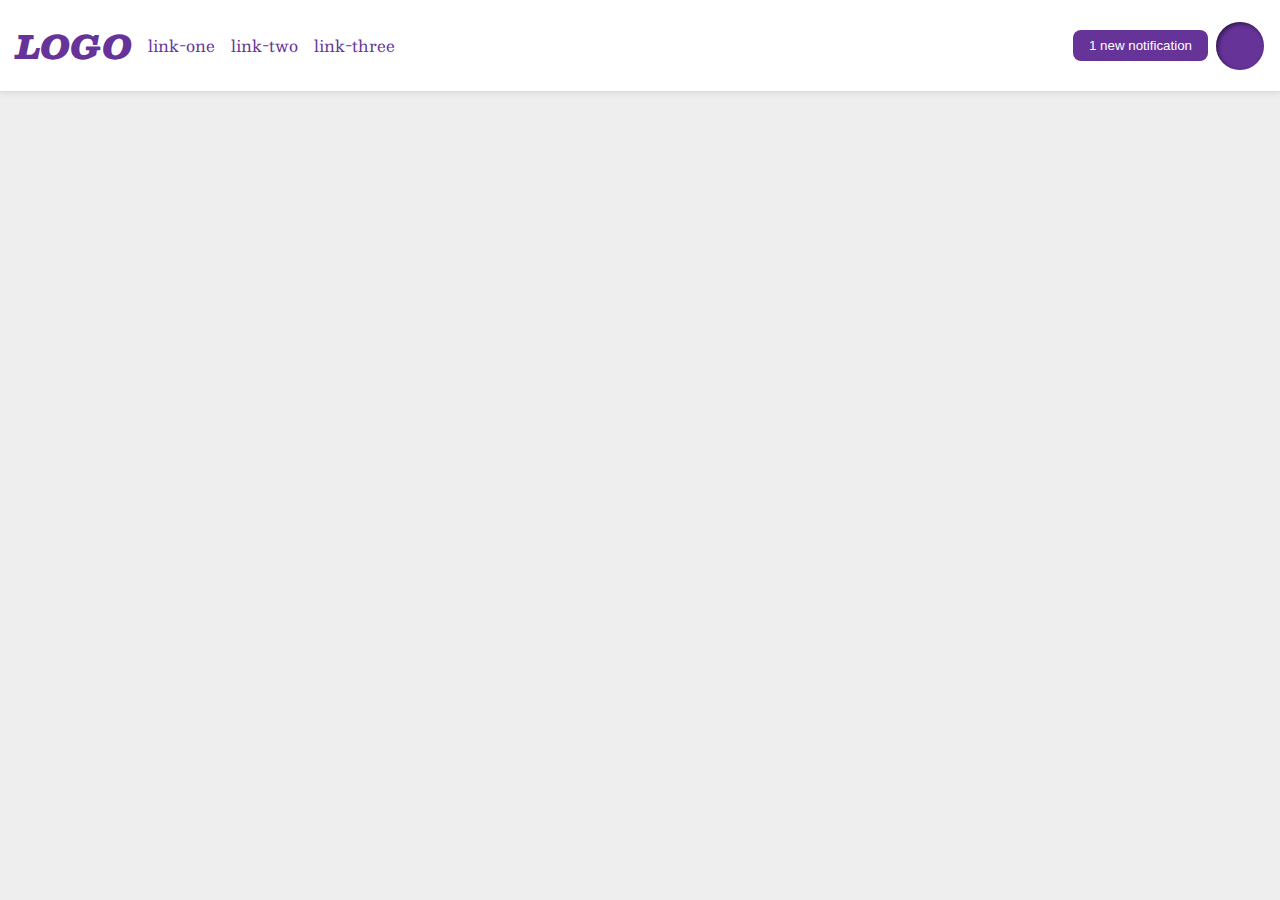
<file: flex/03-flex-header-2/index.html>
<!DOCTYPE html>
<html lang="en">
  <head>
    <meta charset="UTF-8">
    <meta http-equiv="X-UA-Compatible" content="IE=edge">
    <meta name="viewport" content="width=device-width, initial-scale=1.0">
    <title>Flex Header 2</title>
    <link rel="stylesheet" href="style.css">
  </head>
  <body>
    <div class="header">
      <div class="left">
        <div class="logo">
          LOGO
        </div>
        <ul class="links">
          <li><a href="google.com">link-one</a></li>
          <li><a href="google.com">link-two</a></li>
          <li><a href="google.com">link-three</a></li>
        </ul>
      </div>
      <div class="right">
        <button class="notifications">
          1 new notification
        </button>
        <div class="profile-image"></div>
      </div>
    </div>
  </body>
</html>
</file>
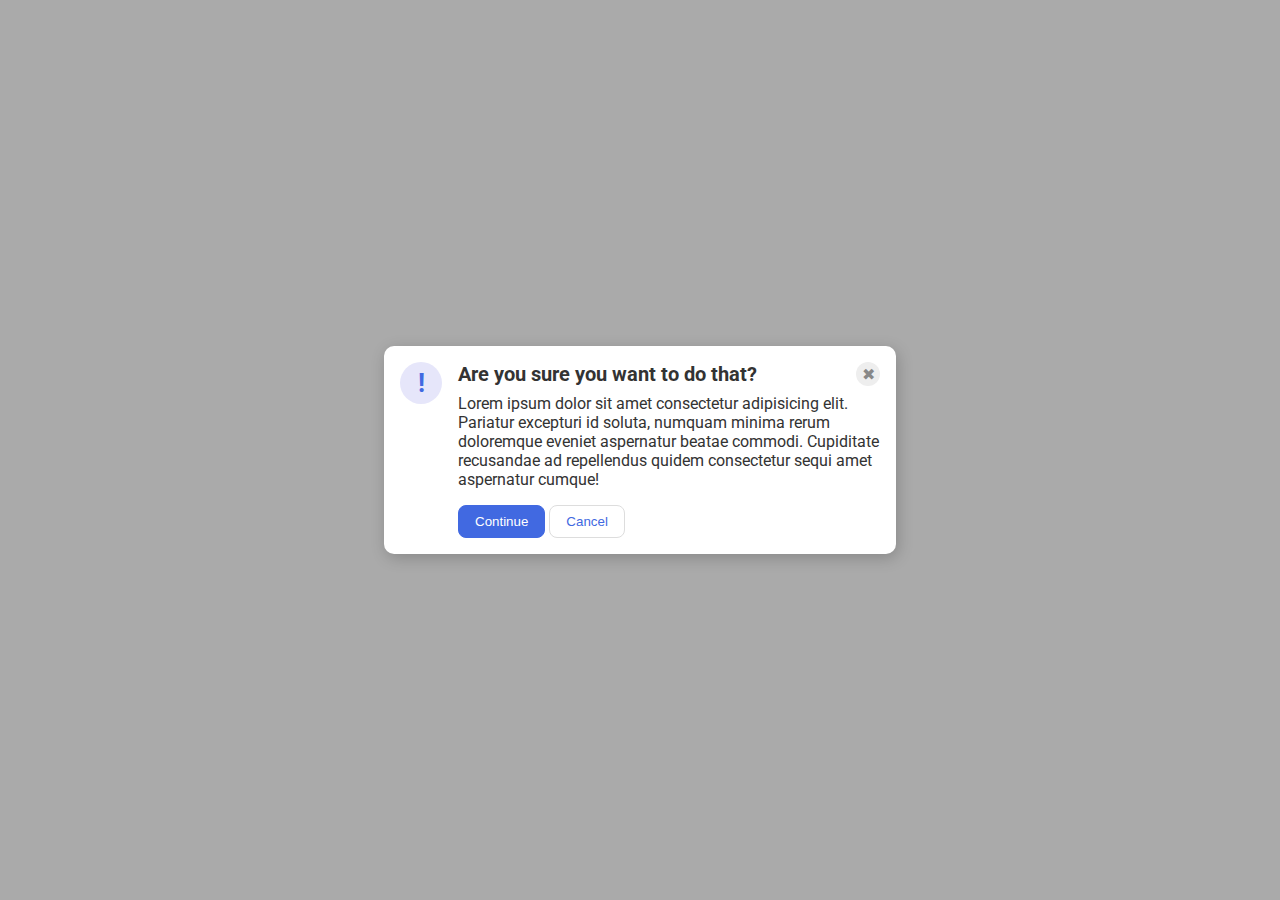
<file: flex/05-flex-modal/index.html>
<!DOCTYPE html>
<html lang="en">
  <head>
    <meta charset="UTF-8" />
    <meta http-equiv="X-UA-Compatible" content="IE=edge" />
    <meta name="viewport" content="width=device-width, initial-scale=1.0" />
    <link rel="stylesheet" href="style.css" />
    <title>Modal</title>
  </head>
  <body>
    <div class="modal">
      <div class="icon">!</div>
      <div class="container">
        <div class="header">
          Are you sure you want to do that?
          <div class="close-button">✖</div>
        </div>
        <div class="text">
          Lorem ipsum dolor sit amet consectetur adipisicing elit. Pariatur
          excepturi id soluta, numquam minima rerum doloremque eveniet
          aspernatur beatae commodi. Cupiditate recusandae ad repellendus quidem
          consectetur sequi amet aspernatur cumque!
        </div>
        <button class="continue">Continue</button>
        <button class="cancel">Cancel</button>
      </div>
    </div>
  </body>
</html>
</file>
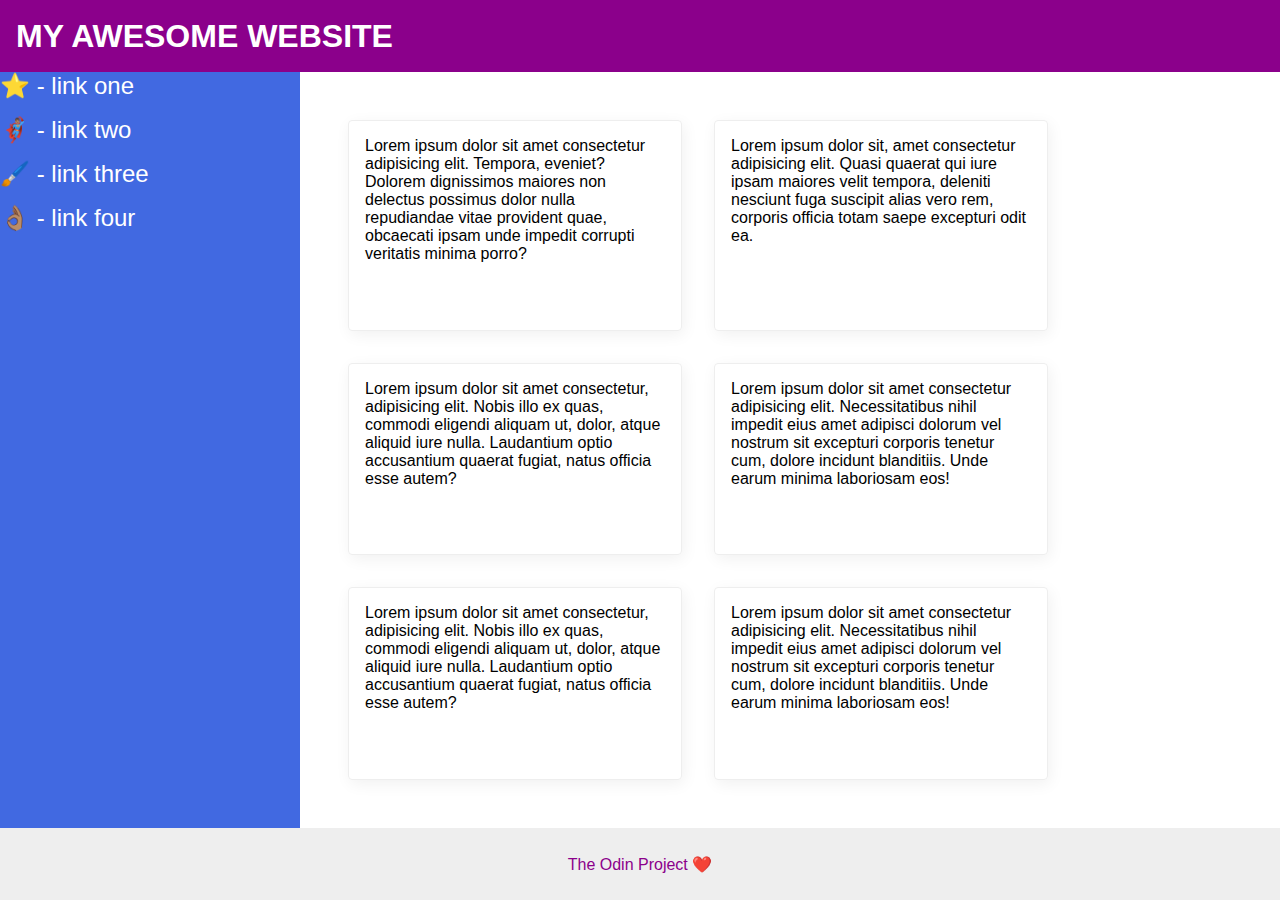
<file: flex/07-flex-layout-2/index.html>
<!DOCTYPE html>
<html lang="en">
  <head>
    <meta charset="UTF-8">
    <meta http-equiv="X-UA-Compatible" content="IE=edge">
    <meta name="viewport" content="width=device-width, initial-scale=1.0">
    <title>The Holy Grail</title>
    <link rel="stylesheet" href="style.css">
  </head>
  <body>
    <div class="header">
      MY AWESOME WEBSITE
    </div>
    
    <div class="body">
      <div class="sidebar">
        <ul>
          <li><a href="#">⭐ - link one</a></li>
          <li><a href="#">🦸🏽‍♂️ - link two</a></li>
          <li><a href="#">🖌️ - link three</a></li>
          <li><a href="#">👌🏽 - link four</a></li>
        </ul>
      </div>
    

    <div class="container">
      <div class="card">Lorem ipsum dolor sit amet consectetur adipisicing elit. Tempora, eveniet? Dolorem dignissimos maiores non delectus possimus dolor nulla repudiandae vitae provident quae, obcaecati ipsam unde impedit corrupti veritatis minima porro?</div>
    <div class="card">Lorem ipsum dolor sit, amet consectetur adipisicing elit. Quasi quaerat qui iure ipsam maiores velit tempora, deleniti nesciunt fuga suscipit alias vero rem, corporis officia totam saepe excepturi odit ea.</div>
    <div class="card">Lorem ipsum dolor sit amet consectetur, adipisicing elit. Nobis illo ex quas, commodi eligendi aliquam ut, dolor, atque aliquid iure nulla. Laudantium optio accusantium quaerat fugiat, natus officia esse autem?</div>
    <div class="card">Lorem ipsum dolor sit amet consectetur adipisicing elit. Necessitatibus nihil impedit eius amet adipisci dolorum vel nostrum sit excepturi corporis tenetur cum, dolore incidunt blanditiis. Unde earum minima laboriosam eos!</div>
    <div class="card">Lorem ipsum dolor sit amet consectetur, adipisicing elit. Nobis illo ex quas, commodi eligendi aliquam ut, dolor, atque aliquid iure nulla. Laudantium optio accusantium quaerat fugiat, natus officia esse autem?</div>
    <div class="card">Lorem ipsum dolor sit amet consectetur adipisicing elit. Necessitatibus nihil impedit eius amet adipisci dolorum vel nostrum sit excepturi corporis tenetur cum, dolore incidunt blanditiis. Unde earum minima laboriosam eos!</div>
      </div>
    </div>
    
    <div class="footer_container">
      <div class="footer">
        The Odin Project ❤️
      </div>
    </div>
  </body>
</html>
</file>
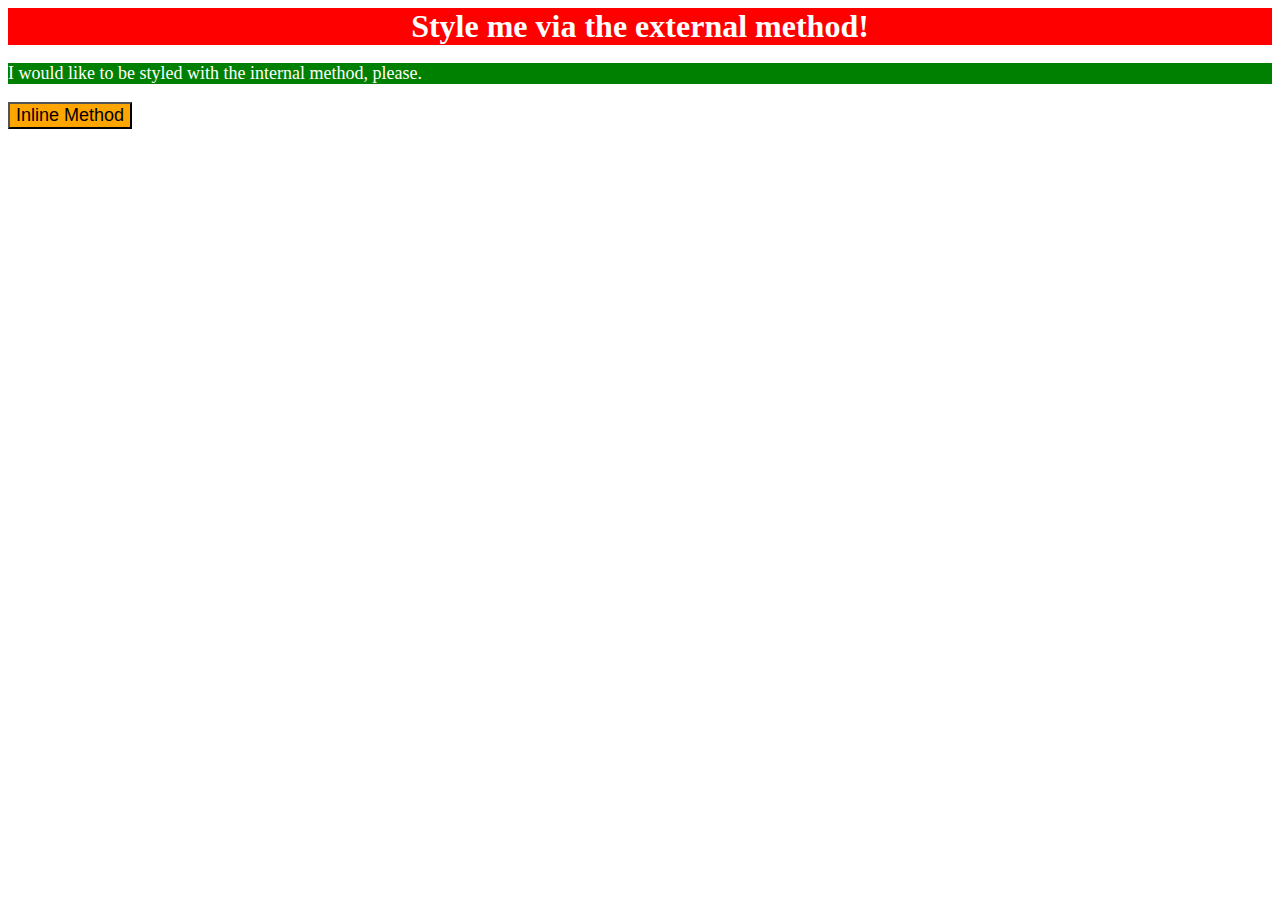
<file: foundations/01-css-methods/index.html>
<!DOCTYPE html>
<html lang="en">
  <head>
    <meta charset="UTF-8" />
    <meta http-equiv="X-UA-Compatible" content="IE=edge" />
    <meta name="viewport" content="width=device-width, initial-scale=1.0" />
    <title>Methods for Adding CSS</title>
    <link rel="stylesheet" href="./styles.css" />
    <style>
      p {
        background-color: green;
        color: white;
        font-size: 18px;
      }
    </style>
  </head>
  <body>
    <div>Style me via the external method!</div>
    <p>I would like to be styled with the internal method, please.</p>
    <button style="background-color: orange; font-size: 18px">
      Inline Method
    </button>
  </body>
</html>
</file>
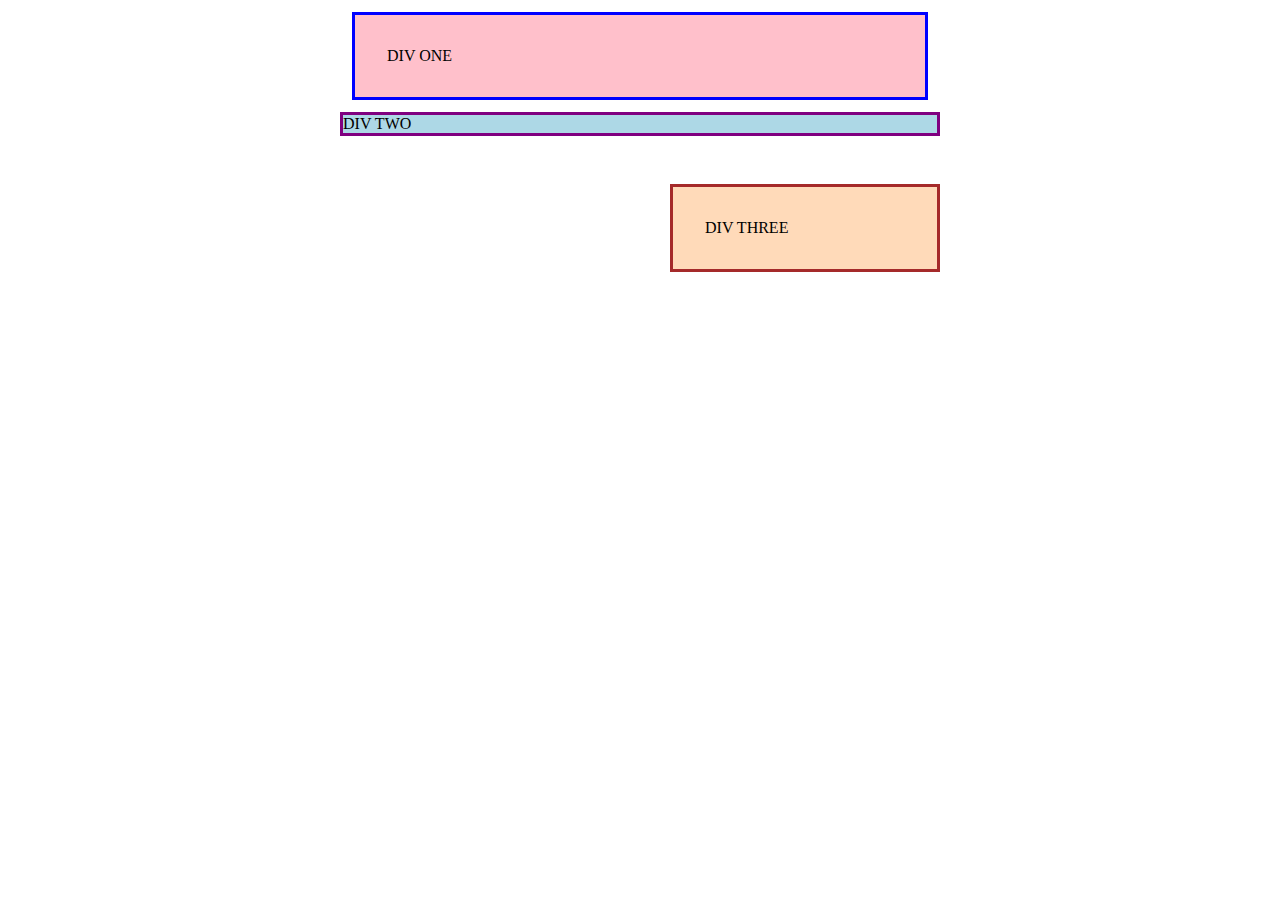
<file: margin-and-padding/01-margin-and-padding-1/index.html>
<!DOCTYPE html>
<html lang="en">
  <head>
    <meta charset="UTF-8" />
    <meta http-equiv="X-UA-Compatible" content="IE=edge" />
    <meta name="viewport" content="width=device-width, initial-scale=1.0" />
    <title>Margin and Padding exercise</title>
    <link rel="stylesheet" href="style.css" />
  </head>
  <body>
    <div class="one">DIV ONE</div>
    <div class="two">DIV TWO</div>
    <div class="three">DIV THREE</div>
  </body>
</html>
</file>
<file: flex/03-flex-header-2/style.css>
/* this is some magical font-importing.  
you'll learn about it later. */
@import url('https://fonts.googleapis.com/css2?family=Besley:ital,wght@0,400;1,900&display=swap');

body {
  margin: 0;
  background: #eee;
  font-family: Besley, serif;
}

.header {
  background: white;
  border-bottom: 1px solid #ddd;
  box-shadow: 0 0 8px rgba(0, 0, 0, .1);
  padding: 8px 16px;
  display: flex;
  justify-content: space-between;
  align-items: center;
}

.left {
  display: flex;
  justify-content: center;
  align-items: center;
  flex-wrap: nowrap;
}

.right {
  display: flex;
  justify-content: center;
  align-items: center;
  align-content: flex-end;
  gap: 8px;
}

.profile-image {
  background: rebeccapurple;
  box-shadow: inset 2px 2px 4px rgba(0, 0, 0, .5);
  border-radius: 50%;
  width: 48px;
  height: 48px;
}

.logo {
  color: rebeccapurple;
  font-size: 32px;
  font-weight: 900;
  font-style: italic;
  display: flex;
  justify-content: center;
  align-items: center;
}

button {
  border: none;
  border-radius: 8px;
  background: rebeccapurple;
  color: white;
  padding: 8px 16px;
}

a {
  /* this removes the line under our links */
  text-decoration: none;
  color: rebeccapurple;
  display: flex;
  align-items: center;
}

ul {
  padding: 8px 16px;
  list-style-type: none;
  display: flex;
  justify-content: space-between;
  align-items: center;
  gap: 16px;
}
</file>
<file: flex/05-flex-modal/style.css>
@import url('https://fonts.googleapis.com/css2?family=Roboto:wght@400;700&display=swap');

html,
body {
  height: 100%;
}

body {
  font-family: Roboto, sans-serif;
  margin: 0;
  background: #aaa;
  color: #333;
  /* I'll give you this one for free lol */
  display: flex;
  align-items: center;
  justify-content: center;
}

.modal {
  background: white;
  width: 480px;
  border-radius: 10px;
  box-shadow: 2px 4px 16px rgba(0, 0, 0, .2);
  display: flex;
  gap: 16px;
  padding: 16px;
}

.icon {
  color: royalblue;
  font-size: 26px;
  font-weight: 700;
  background: lavender;
  width: 42px;
  height: 42px;
  border-radius: 50%;
  display: flex;
  align-items: center;
  justify-content: center;
  flex-shrink: 0;
}

.header {
  display: flex;
  align-items: center;
  justify-content: space-between;
  font-size: 20px;
  font-weight: 700;
  margin-bottom: 8px;
}

.text {
  margin-bottom: 16px;
}

.close-button {
  background: #eee;
  border-radius: 50%;
  color: #888;
  font-weight: 400;
  font-size: 16px;
  height: 24px;
  width: 24px;
  display: flex;
  align-items: center;
  justify-content: center;
}

button {
  padding: 8px 16px;
  border-radius: 8px;
}

button.continue {
  background: royalblue;
  border: 1px solid royalblue;
  color: white;
}

button.cancel {
  background: white;
  border: 1px solid #ddd;
  color: royalblue;
}
</file>
<file: flex/07-flex-layout-2/style.css>
body {
  font-family: -apple-system, BlinkMacSystemFont, 'Segoe UI', Roboto, Oxygen, Ubuntu, Cantarell, 'Open Sans', 'Helvetica Neue', sans-serif;
  margin: 0;
  min-height: 100vh;
  display: flex;
  flex-direction: column;
}

.header {
  height: 72px;
  background: darkmagenta;
  color: white;
  padding: 0 16px;
  font-size: 32px;
  font-weight: 900;
  display: flex;
  align-items: center;
}

.body {
  display: flex;
  flex: 1;
}

.footer {
  height: 72px;
  background: #eee;
  color: darkmagenta;
  display: flex;
  align-items: center;
  justify-content: center;
}

.sidebar {
  width: 300px;
  background: royalblue;
  flex-shrink: 0;

}

ul {
  font-size: 24px;
  margin: 0;
  padding: 0;
}

li {
  list-style-type: none;
  margin-bottom: 16px;
}

a {
  text-decoration-line: none;
  color: #fff;
}

.container 
{
  padding: 32px;
  display: flex;
  flex-wrap: wrap;
}

.card {
  border: 1px solid #eee;
  box-shadow: 2px 4px 16px rgba(0,0,0,.06);
  border-radius: 4px;
  padding: 16px;
  margin: 16px;
  width: 300px;
}
</file>
<file: foundations/01-css-methods/styles.css>
div {
  background-color: red;
  color: white;
  text-align: center;
  font-size: 32px;
  font-weight: bold;
}
</file>
<file: margin-and-padding/01-margin-and-padding-1/style.css>
body {
  max-width: 600px;
  margin: 0 auto;
}

.one {
  background: pink;
  border: 3px solid blue;
  /* CHANGE ME */
  padding: 32px;
  margin: 12px;
}

.two {
  background: lightblue;
  border: 3px solid purple;
  /* CHANGE ME */
  margin-bottom: 48px;
}

.three {
  background: peachpuff;
  border: 3px solid brown;
  width: 200px;
  /* CHANGE ME */
  padding: 32px;
  margin-left: auto;
}
</file>
